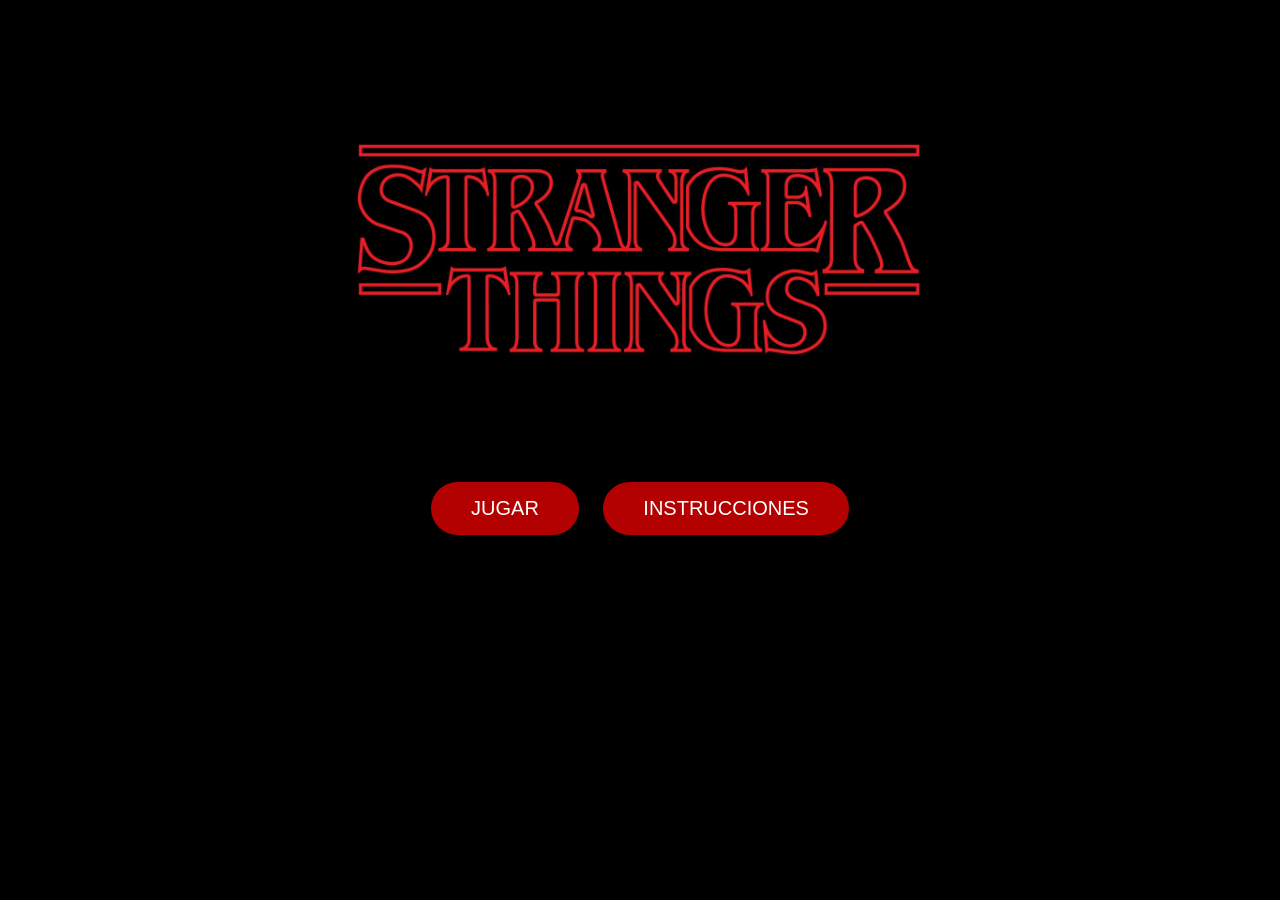
<file: index.html>
<!DOCTYPE html>
<html lang="es">

<head>
    <meta charset="UTF-8">
    <title>Stranger Things Quiz</title>
    <link rel="stylesheet" href="css/style.css">
</head>

<body class="inicio">

    <div class="logo">
        <img src="img/inicio.png" alt="Stranger Things">
    </div>

    <div class="botones">

        <button id="btnJugar">JUGAR</button>
        <button id="btnInstrucciones">INSTRUCCIONES</button>

    </div>

    <script src="js/script.js"></script>

</body>

</html>
</file>
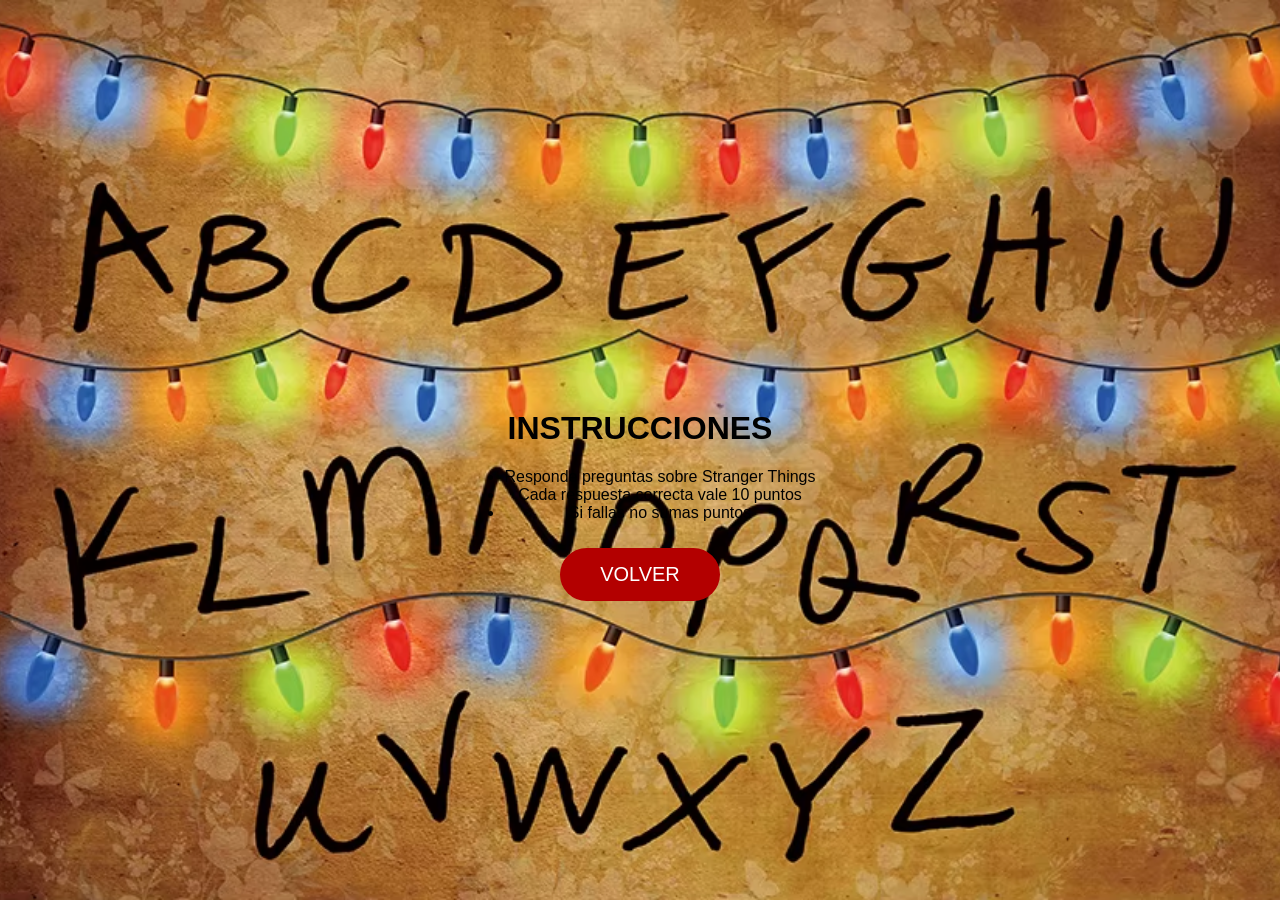
<file: instrucciones.html>
<!DOCTYPE html>
<html lang="es">

<head>
    <meta charset="UTF-8">
    <title>Instrucciones</title>
    <link rel="stylesheet" href="css/style.css">
</head>

<body class="instrucciones">

    <div class="contenedor">

        <h1>INSTRUCCIONES</h1>

        <ul>
            <li>Responde preguntas sobre Stranger Things</li>
            <li>Cada respuesta correcta vale 10 puntos</li>
            <li>Si fallas no sumas puntos</li>
        </ul>

        <button id="btnVolver">VOLVER</button>

    </div>

    <script src="js/script.js"></script>

</body>

</html>
</file>
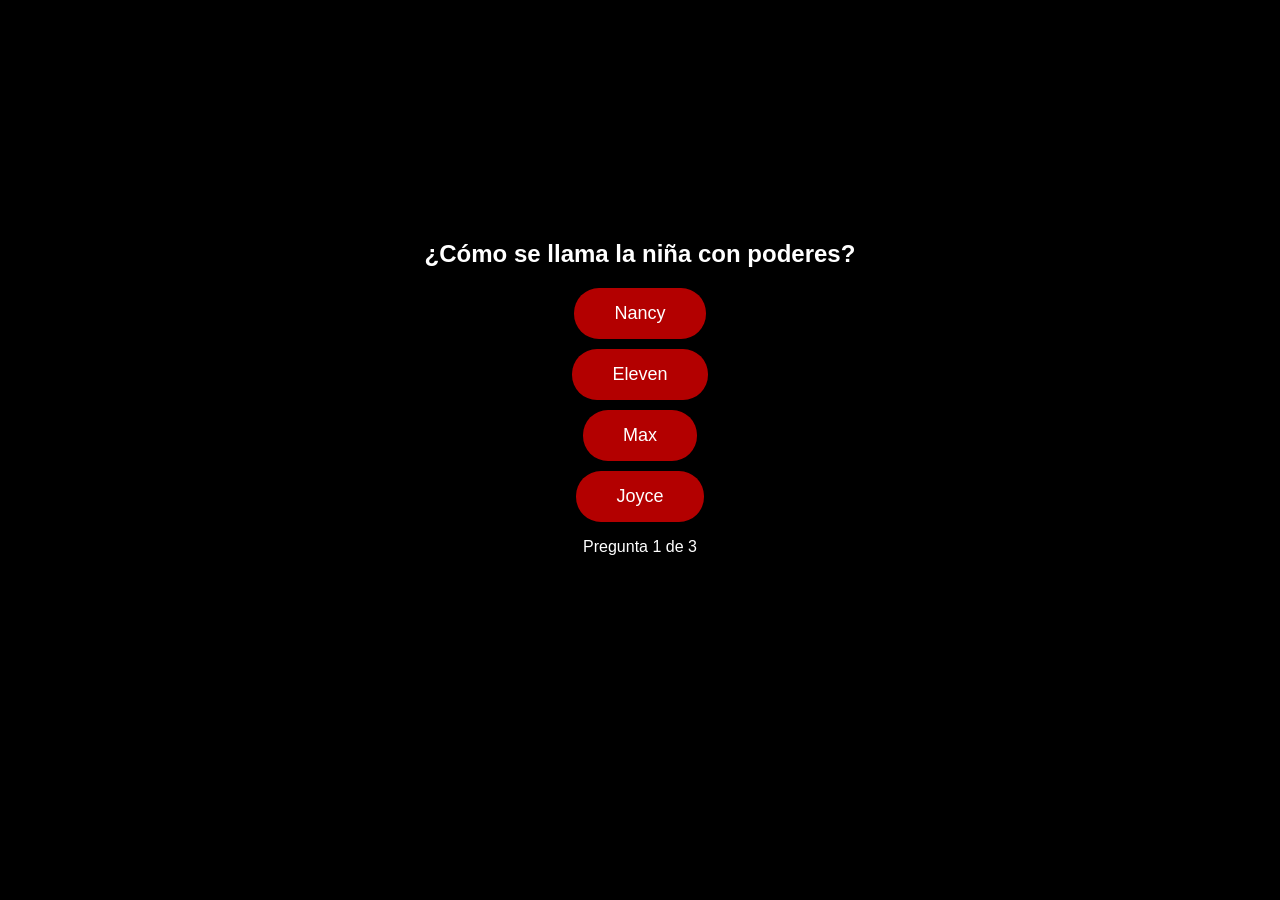
<file: juego.html>
<!DOCTYPE html>
<html lang="es">

<head>
    <meta charset="UTF-8">
    <title>Juego</title>
    <link rel="stylesheet" href="css/style.css">
</head>

<body class="juego">

    <div class="contenedor-juego">

        <h2 id="pregunta"></h2>

        <div id="respuestas"></div>

        <p id="progreso"></p>

    </div>

    <script src="js/script.js"></script>

</body>

</html>
</file>
<file: css/style.css>
body {
    margin: 0;
    font-family: Arial;
    text-align: center;
}

.inicio {
    background: black;
    color: white;
}

.logo img {
    width: 600px;
    margin-top: 80px;
}

.botones {
    margin-top: 50px;
}

button {
    background: #b30000;
    color: white;
    border: none;
    padding: 15px 40px;
    margin: 10px;
    font-size: 20px;
    border-radius: 30px;
    cursor: pointer;
}

button:hover {
    background: red;
}

.instrucciones{
    background-image: url("../img/instrucciones-bg.png");
    background-size: cover;
    background-position: center;
    background-repeat: no-repeat;
 
    height: 100vh;
    display: flex;
    justify-content: center;
    align-items: center;
}

.contenedor {
    margin-top: 100px;
}

.juego{
background:black;
color:white;
text-align:center;
padding-top:120px;
}
 
#respuestas button{
display:block;
margin:10px auto;
padding:15px 40px;
background:#b30000;
color:white;
border:none;
border-radius:25px;
font-size:18px;
cursor:pointer;
}
 
#respuestas button:hover{
background:red;
}

.contenedor-juego {
    margin-top: 120px;
}
</file>
